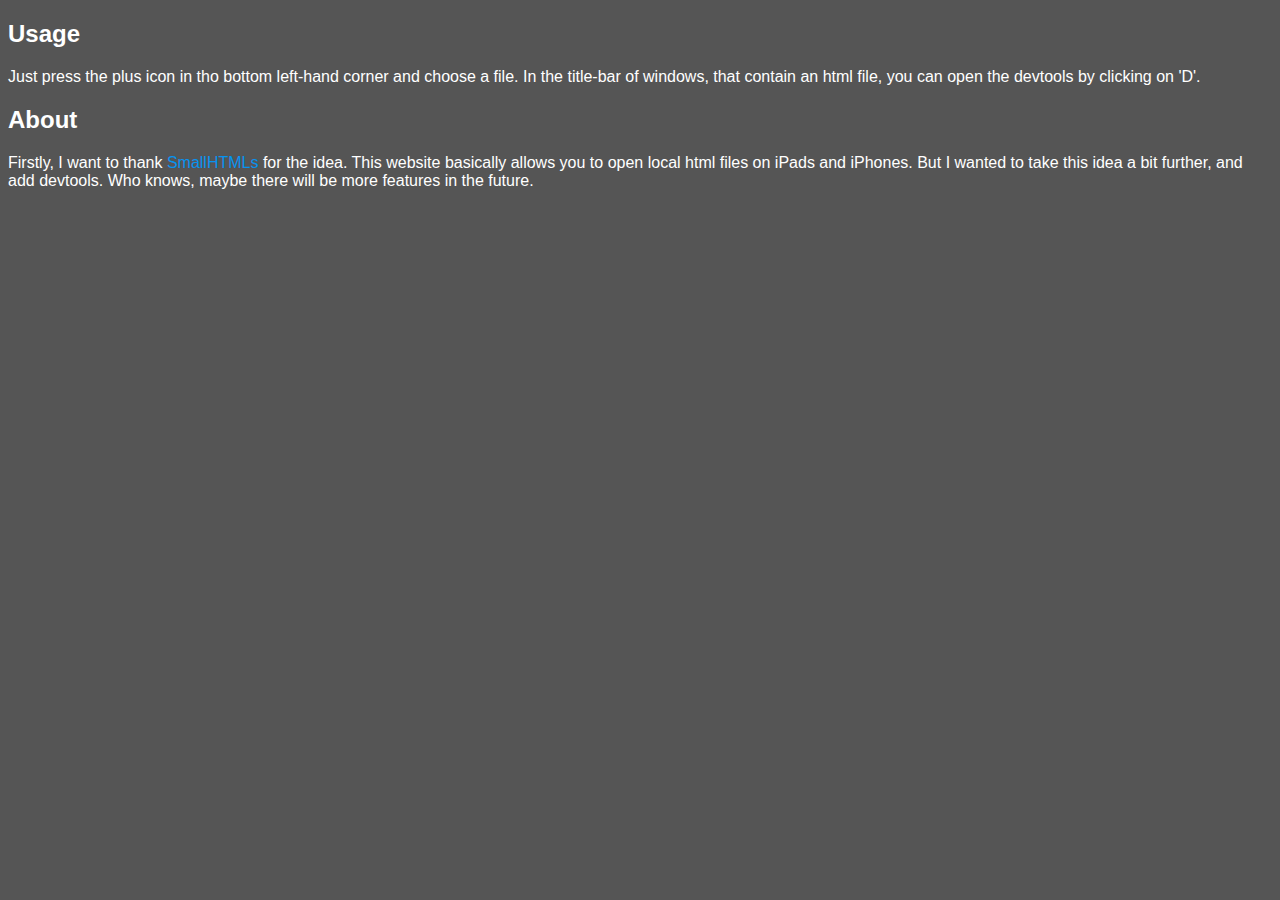
<file: info.html>
<!DOCTYPE html>
<html lang="en">
    <head>
        <meta charset="UTF-8" />
        <meta http-equiv="X-UA-Compatible" content="IE=edge" />
        <meta name="viewport" content="width=device-width, initial-scale=1.0" />
        <title>Info</title>
        <style>
            body {
                background-color: rgb(85, 85, 85);
                color: #fff;
                font-family: "Gill Sans", "Gill Sans MT", Calibri,
                    "Trebuchet MS", sans-serif;
            }

            a,
            a:visited {
                color: #0793f0;
                text-decoration: none;
            }
        </style>
    </head>
    <body>
        <h2>Usage</h2>
        <p>
            Just press the plus icon in tho bottom left-hand corner and choose a
            file. In the title-bar of windows, that contain an html file, you
            can open the devtools by clicking on 'D'.
        </p>
        <h2>About</h2>
        <p>
            Firstly, I want to thank
            <a href="https://smallhtmls.github.io">SmallHTMLs</a> for the idea.
            This website basically allows you to open local html files on iPads
            and iPhones. But I wanted to take this idea a bit further, and add
            devtools. Who knows, maybe there will be more features in the
            future.
        </p>
    </body>
</html>
</file>
